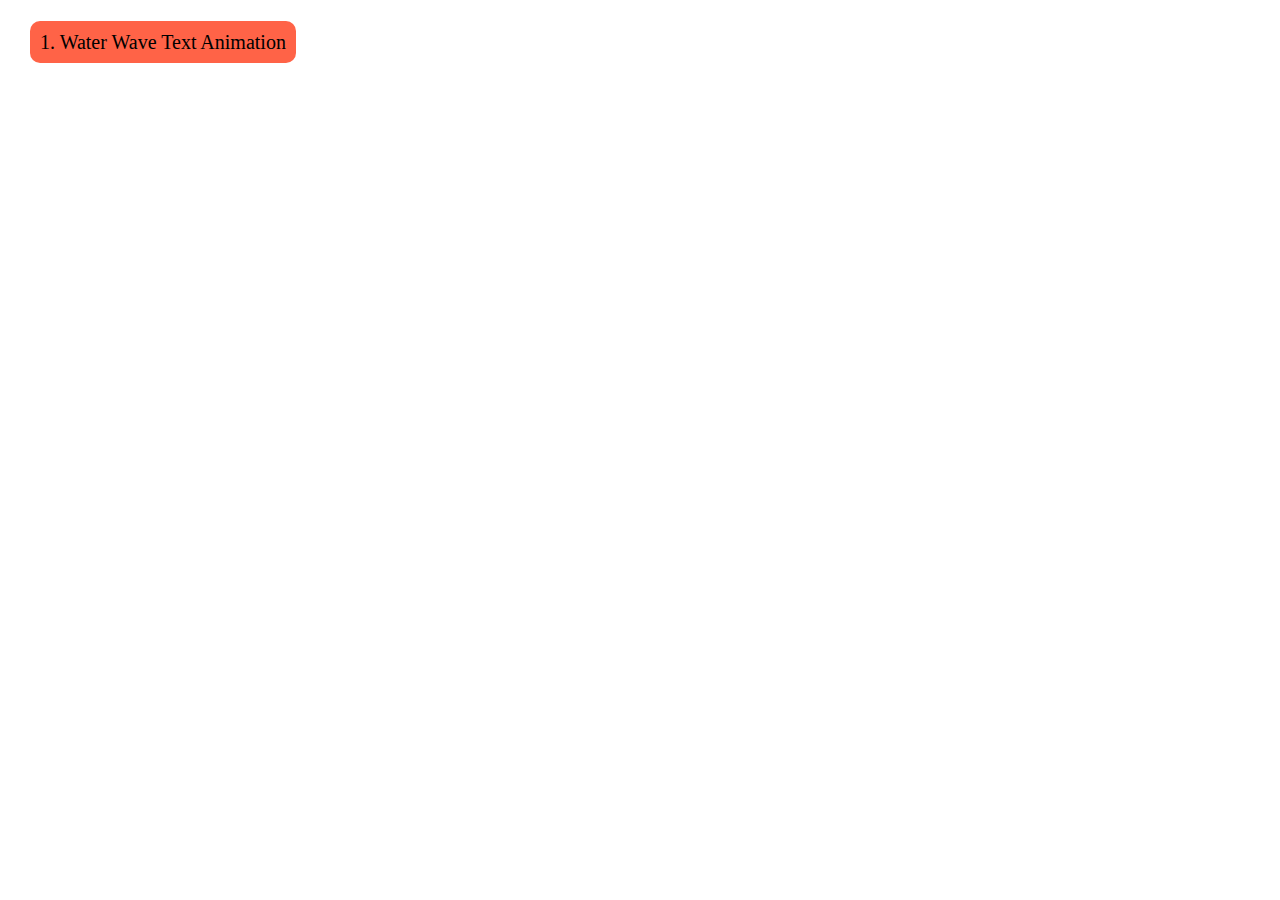
<file: index.html>
<!DOCTYPE html>
<html lang="en">
<head>
  <meta charset="UTF-8">
  <meta http-equiv="X-UA-Compatible" content="IE=edge">
  <meta name="viewport" content="width=device-width, initial-scale=1.0">
  <title>Document</title>
  <link rel="stylesheet" href="./style.css">
</head>
<body>
  <a href="/html/animation-1.html">1. Water Wave Text Animation</a>
</body>
</html>
</file>
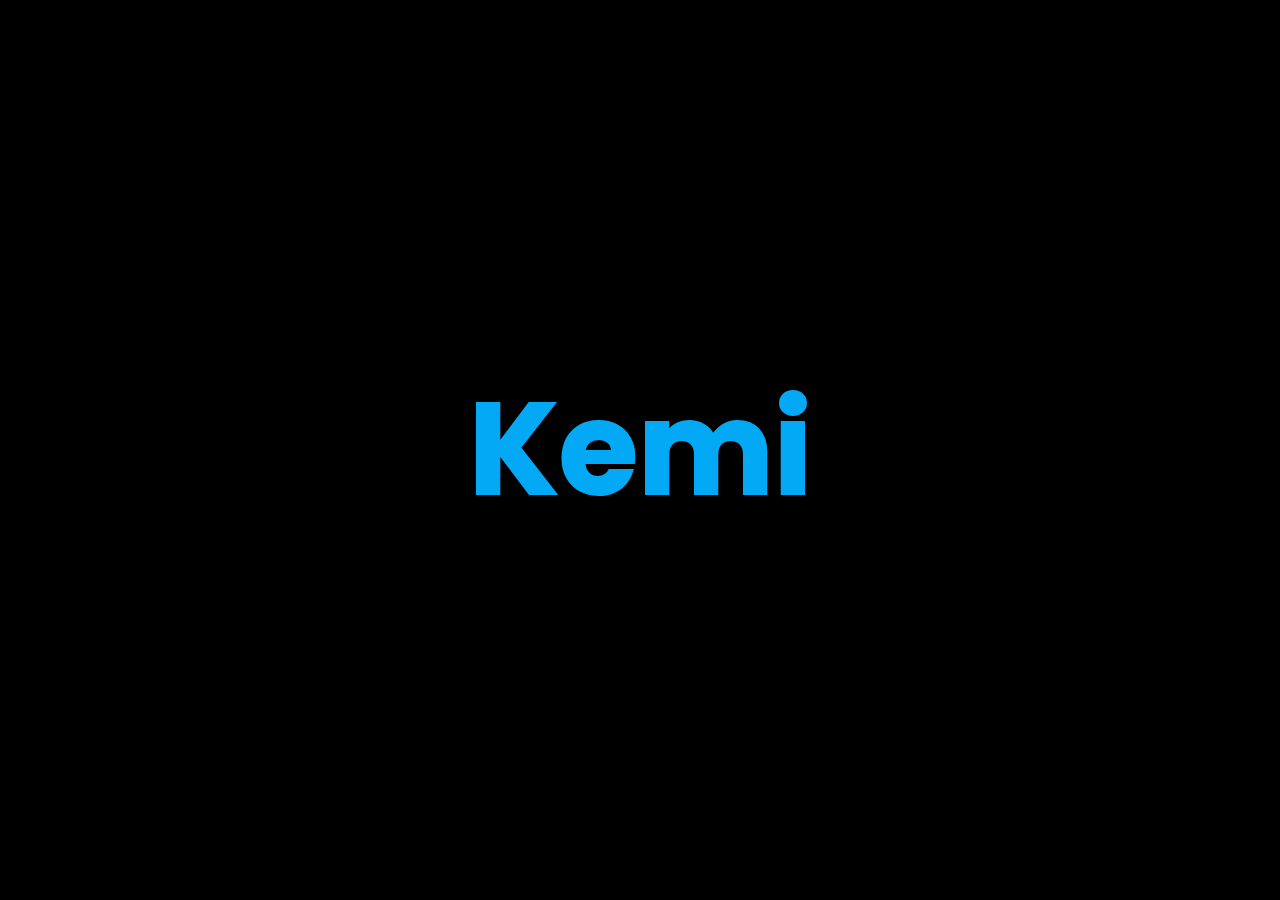
<file: html/animation-1.html>
<!DOCTYPE html>
<html lang="en">
<head>
  <meta charset="UTF-8">
  <meta http-equiv="X-UA-Compatible" content="IE=edge">
  <meta name="viewport" content="width=device-width, initial-scale=1.0">
  <title>Document</title>
  <link rel="stylesheet" href="../css/animation-1.css">
</head>
<body>
    <div class="content">
      <h2>Kemi</h2>
      <h2>Kemi</h2>
    </div>
  </section>
</body>
</html>
</file>
<file: style.css>
body {
  margin-left: 30px;
  margin-top: 30px;
}

a {
  padding: 10px;
  background-color: tomato;
  border-radius: 10px;
  color: black;
  text-decoration: none;
  font-size: 20px;
  line-height: 24px;
}
</file>
<file: css/animation-1.css>
@import url("https://fonts.googleapis.com/css?family=Poppins:100,200,300,400,500,600,700,800,900");

* {
  margin: 0;
  padding: 0;
  box-sizing: border-box;
  font-family: "Poppins", sans-serif;
}

body {
  display: flex;
  background: #000;
  min-height: 100vh;
  align-items: center;
  justify-content: center;
}

.content {
  position: relative;
}

.content h2 {
  color: #fff;
  font-size: 8em;
  position: absolute;
  transform: translate(-50%, -50%);
}

.content h2:nth-child(1) {
  color: transparent;
  -webkit-text-stroke: 2px #03a9f4;
}

.content h2:nth-child(2) {
  color: #03a9f4;
  animation: animate 4s ease-in-out infinite;
}

@keyframes animate {

  0%,
  100% {
    clip-path: polygon(0% 45%,
        16% 44%,
        33% 50%,
        54% 60%,
        70% 61%,
        84% 59%,
        100% 52%,
        100% 100%,
        0% 100%);
  }

  50% {
    clip-path: polygon(0% 60%,
        15% 65%,
        34% 66%,
        51% 62%,
        67% 50%,
        84% 45%,
        100% 46%,
        100% 100%,
        0% 100%);
  }
}
</file>
